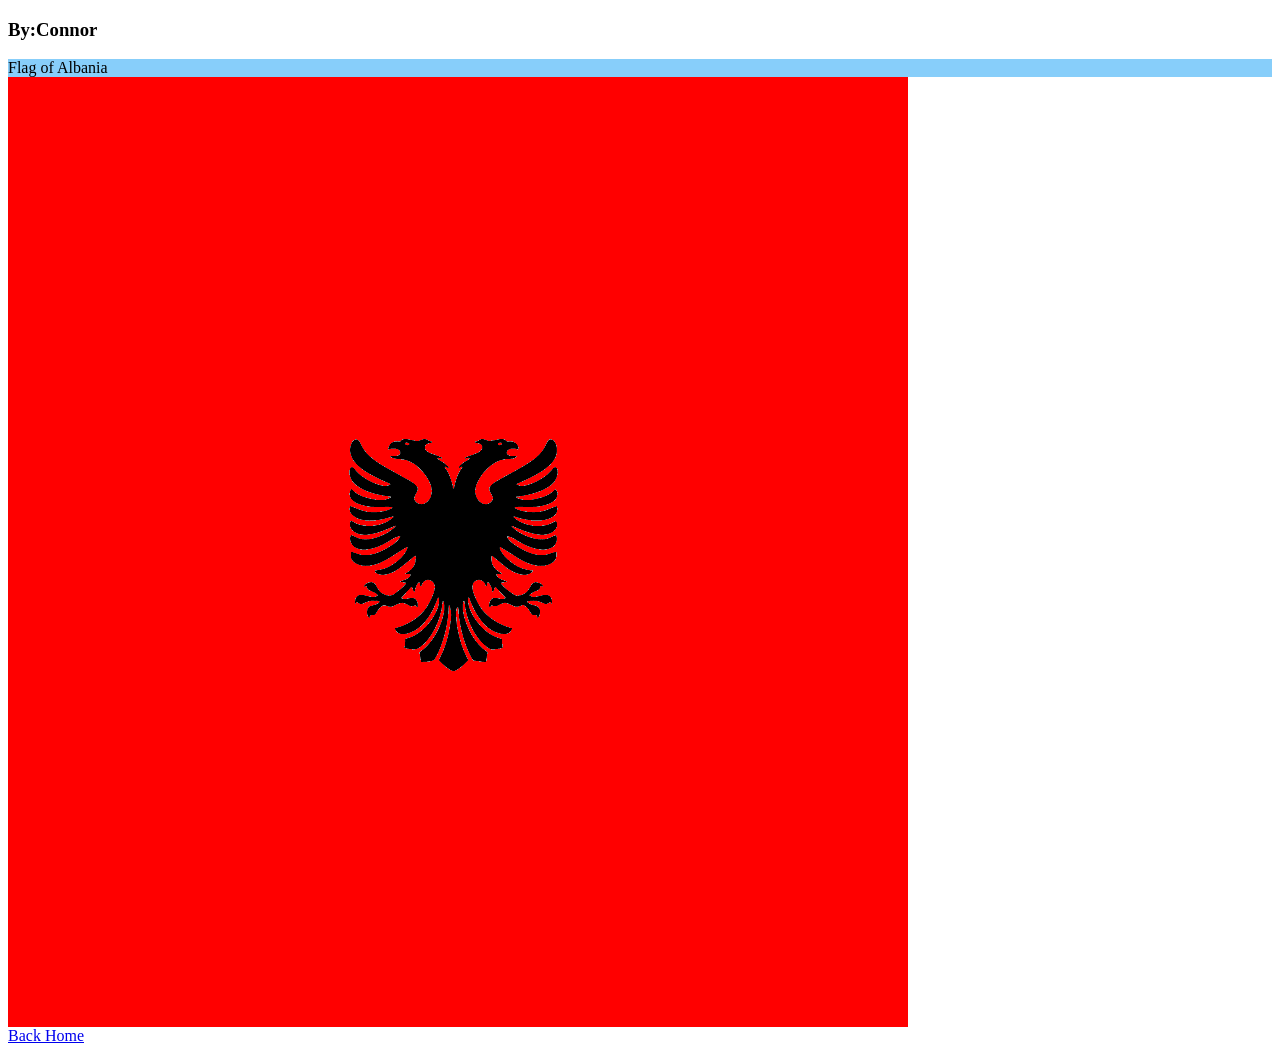
<file: albania/index.html>
<!DOCTYPE html>
<html>
	<head>
		<title>Albania</title>
		<link rel="stylesheet" type="text/css" href="style.css">
		
		<!-- Put the styles in style.css -->
	</head>

	<body>
		<h3>By:Connor</h3>
		<div class="header">Flag of Albania</div>
		<div id="albania" class="flag">
			<img src="eagle.png">
		</div>
	
		
	</body>
	<a href="../index.html">Back Home</a>
  
</html>
</file>
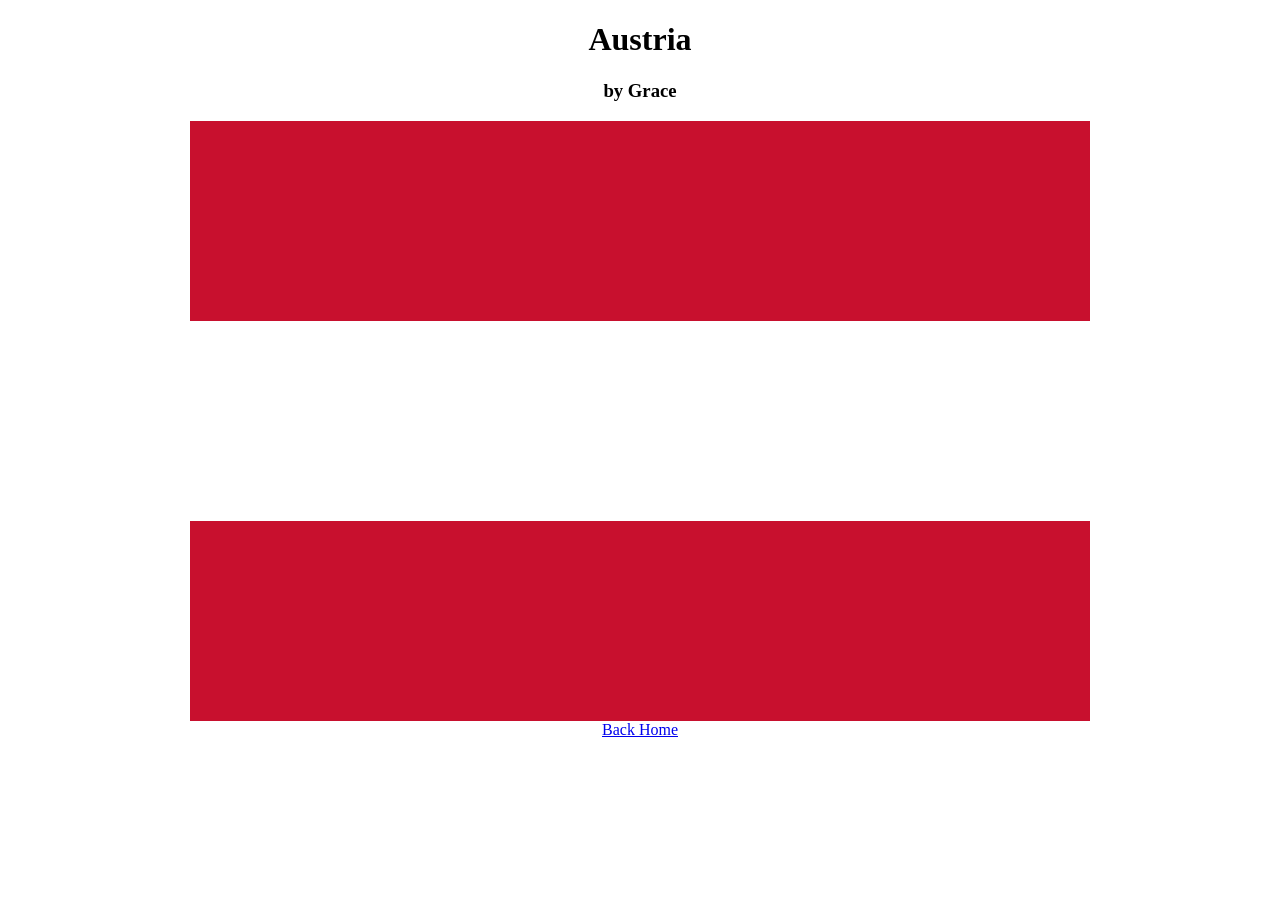
<file: austria/index.html>
<!DOCTYPE html>
<html>
	<head>
		<title>Austria by Grace</title>
		<link rel="stylesheet" type="text/css" href="style.css">
		<!-- Put the styles in style.css -->
	</head>

	<body>
		<div class="header">
			<h1>Austria</h1>
      		<h3>by Grace</h3>
		</div>
    <div id="austria" class="flag">
  		<div class="stripe red"></div>
  		<div class="stripe white"></div>
		<div class="stripe red"></div>
    </div>
	<a href="../index.html">Back Home</a>
	</body>
  
</html>
</file>
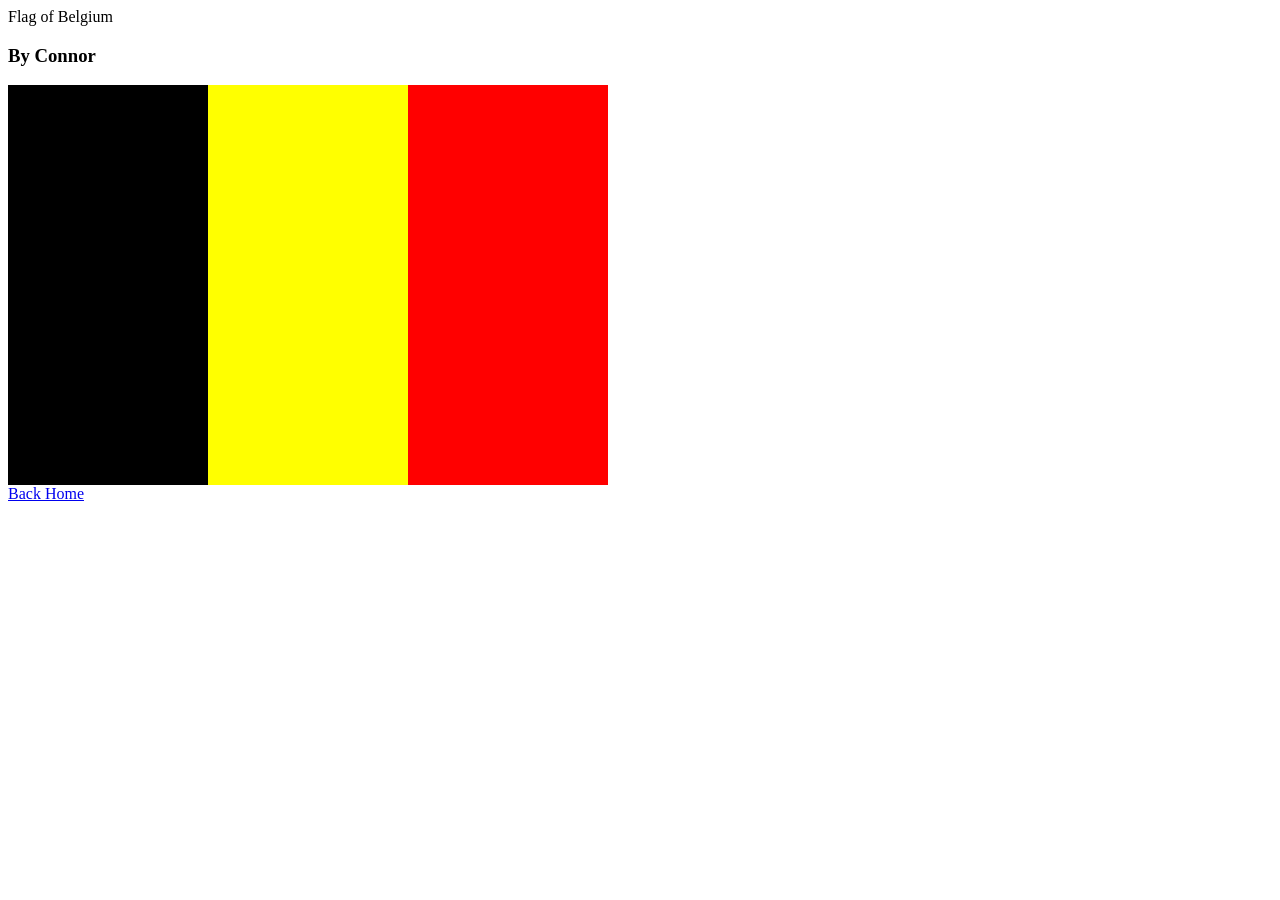
<file: belgium/index.html>
<!DOCTYPE html>
<html>
	<head>
		<title>Belgium</title>
		<link rel="stylesheet" type="text/css" href="style.css">
		
		<!-- Put the styles in style.css -->
	</head>

	<body>
		<div class="header">Flag of Belgium</div>
		<h3>By Connor</h3>
		<div id="belgium" class="flag">
			<div class="black stripe"></div>
			<div class="yellow stripe"></div>
			<div class="red stripe"></div>
		</div>
	
		
	</body>
	<a href="../index.html">Back Home</a>
  
</html>
</file>
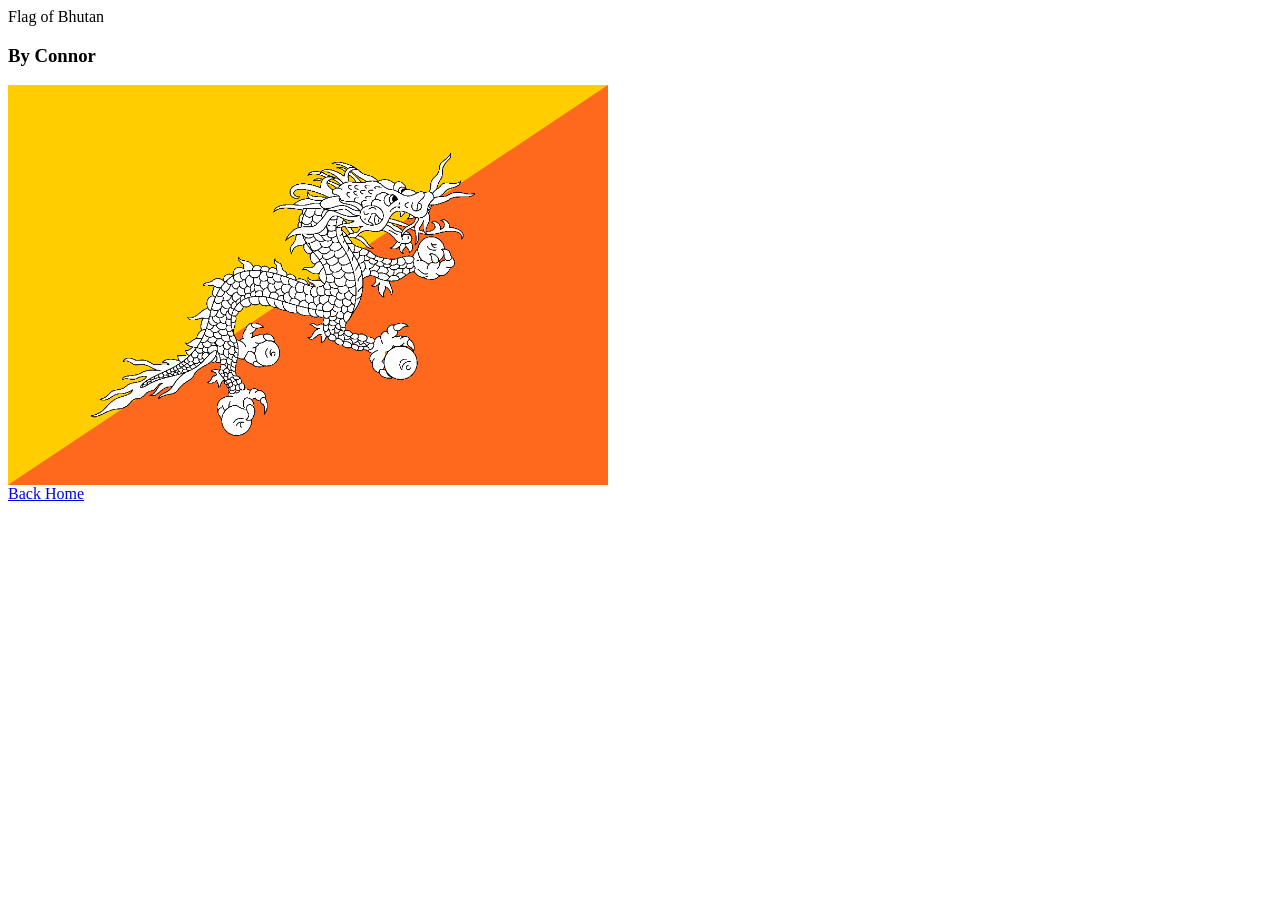
<file: bhutan/index.html>
<!DOCTYPE html>
<html>
	<head>
		<title>Bhutan</title>
		<link rel="stylesheet" type="text/css" href="style.css">
		
		<!-- Put the styles in style.css -->
	</head>

	<body>
		<div class="header">Flag of Bhutan</div>
		<h3>By Connor</h3>
		<div id="bhutan" class="flag">
			<div id="dragon">
            <img src="dragon.png">
			</div>
		</div>
	
	<a href="../index.html">Back Home</a>
	</body>
	
  
</html>
</file>
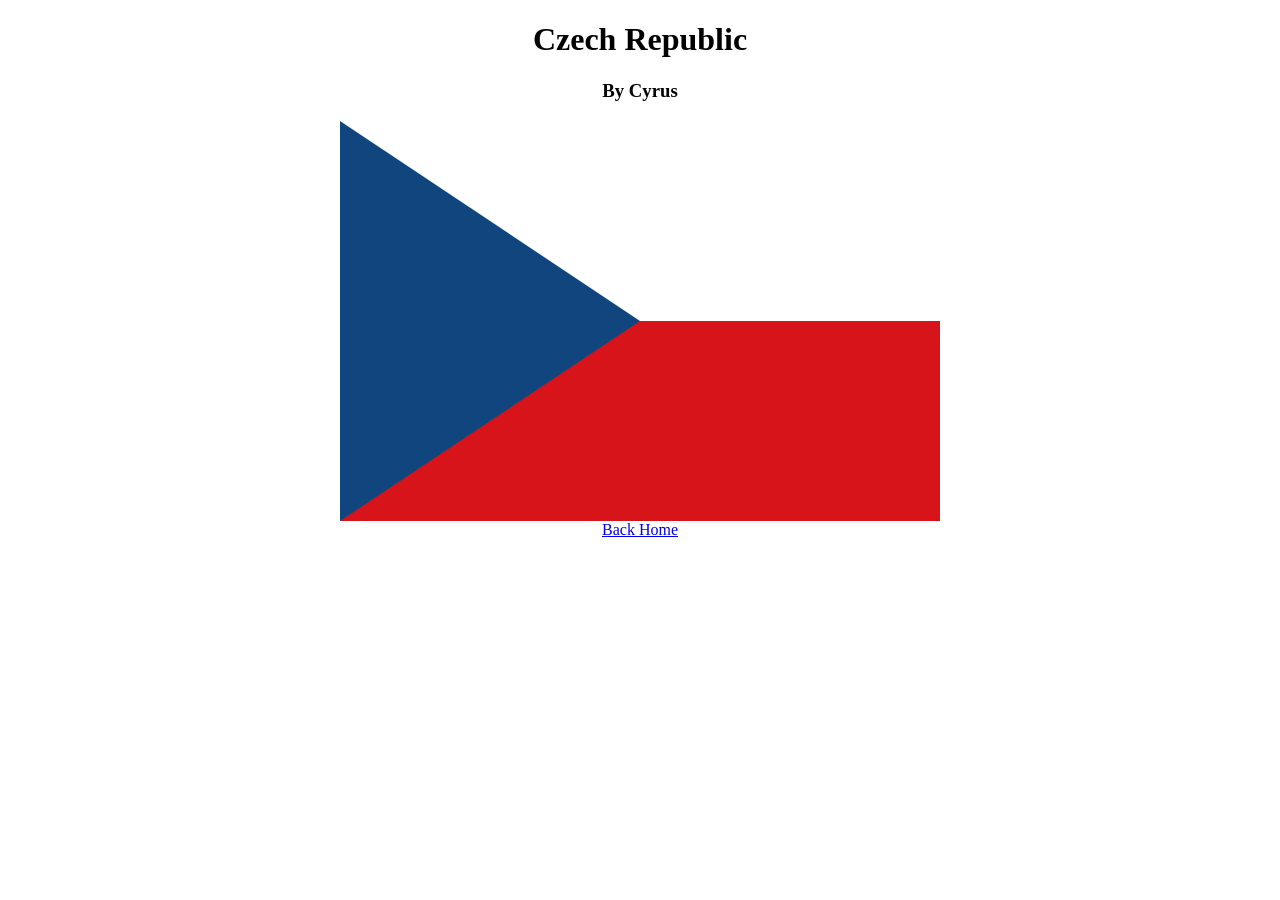
<file: czech republic/index.html>
<!DOCTYPE html>
<html>
	<head>
		<title>Czech Republic</title>
		<link rel="stylesheet" type="text/css" href="style.css">
		<!-- Put the styles in style.css -->
	</head>

	<body>
		<div class="header">
		  <h1>Czech Republic</h1>
      <h3>By Cyrus</h3>
		</div>
    <div id="czech" class="flag">
    </div>
	<a href="../index.html">Back Home</a>
	</body>
</html>
</file>
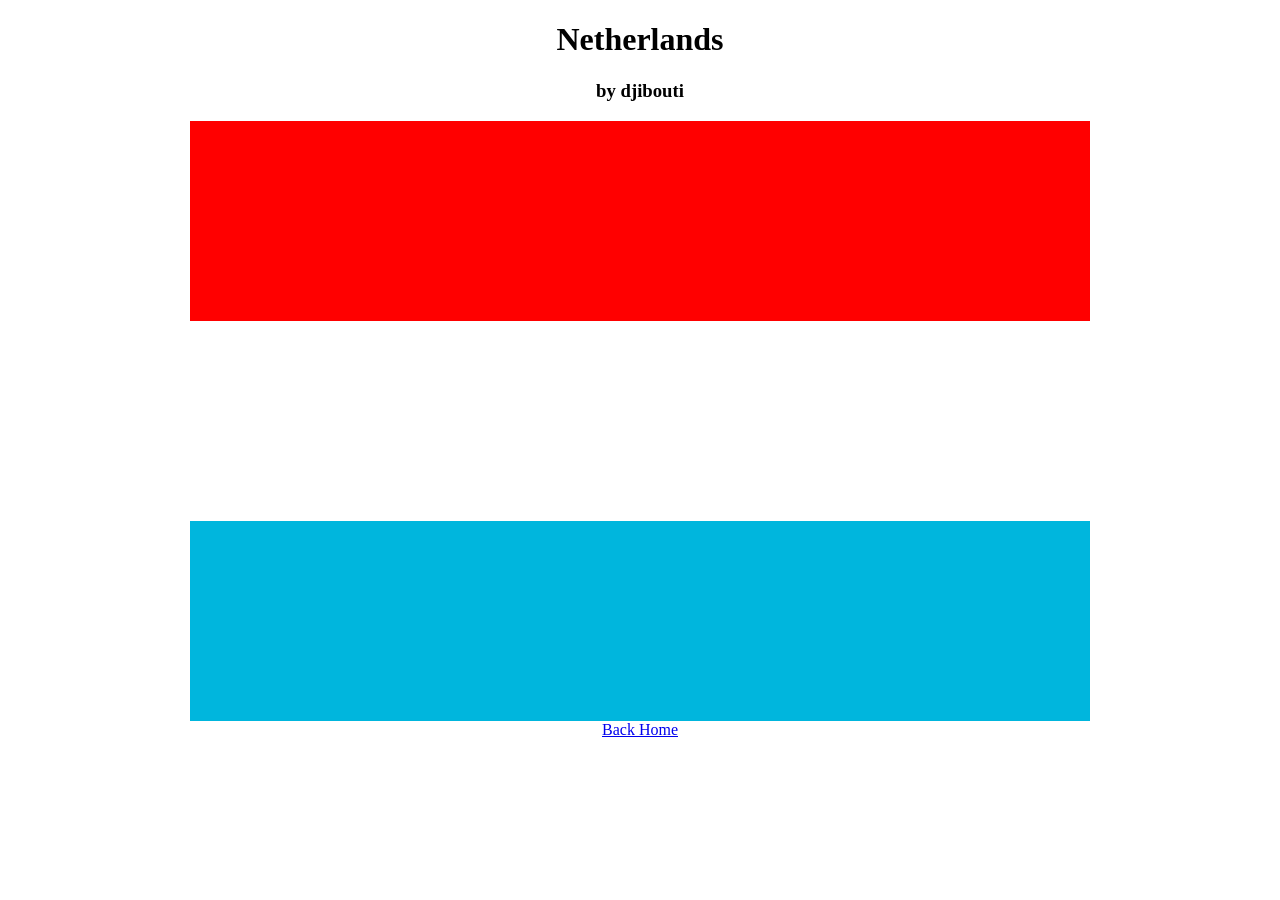
<file: djibouti/index.html>
<!DOCTYPE html>
<html>
	<head>
		<title>djibouti by anilah</title>
		<link rel="stylesheet" type="text/css" href="style.css">
		<!-- Put the styles in style.css -->
	</head>

	<body>
		<div class="header">
		  <h1>Netherlands</h1>
      <h3>by djibouti</h3>
		</div>
    <div id="djibouti" class="flag">
  		<div class="stripe red"></div>
  		<div class="stripe white"></div>
		<div class="stripe blue"></div>
    </div>
	<a href="../index.html">Back Home</a>
	</body>
  
</html>
</file>
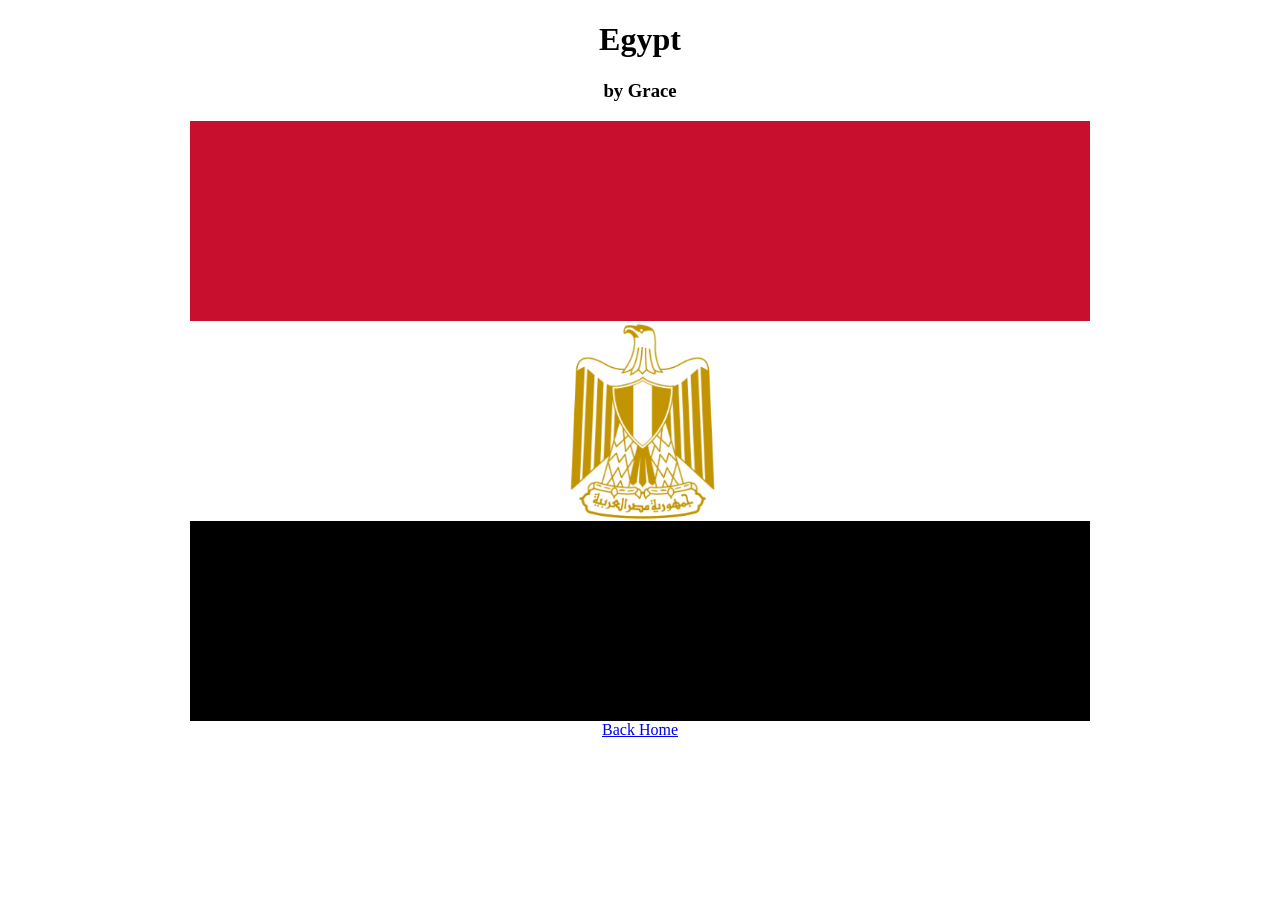
<file: egypt/index.html>
<!DOCTYPE html>
<html>
	<head>
		<title>Egypt by Grace</title>
		<link rel="stylesheet" type="text/css" href="style.css">
		<!-- Put the styles in style.css -->
	</head>

	<body>
		<div class="header">
		  <h1>Egypt</h1>
      <h3>by Grace</h3>
		</div>
    <div id="egypt" class="flag">
  		<div class="stripe red"></div>
  		<div class="stripe white"><img src="eagle.png"></div>
		<div class="stripe black"></div>
    </div>
	<a href="../index.html">Back Home</a>
	</body>
  
</html>
</file>
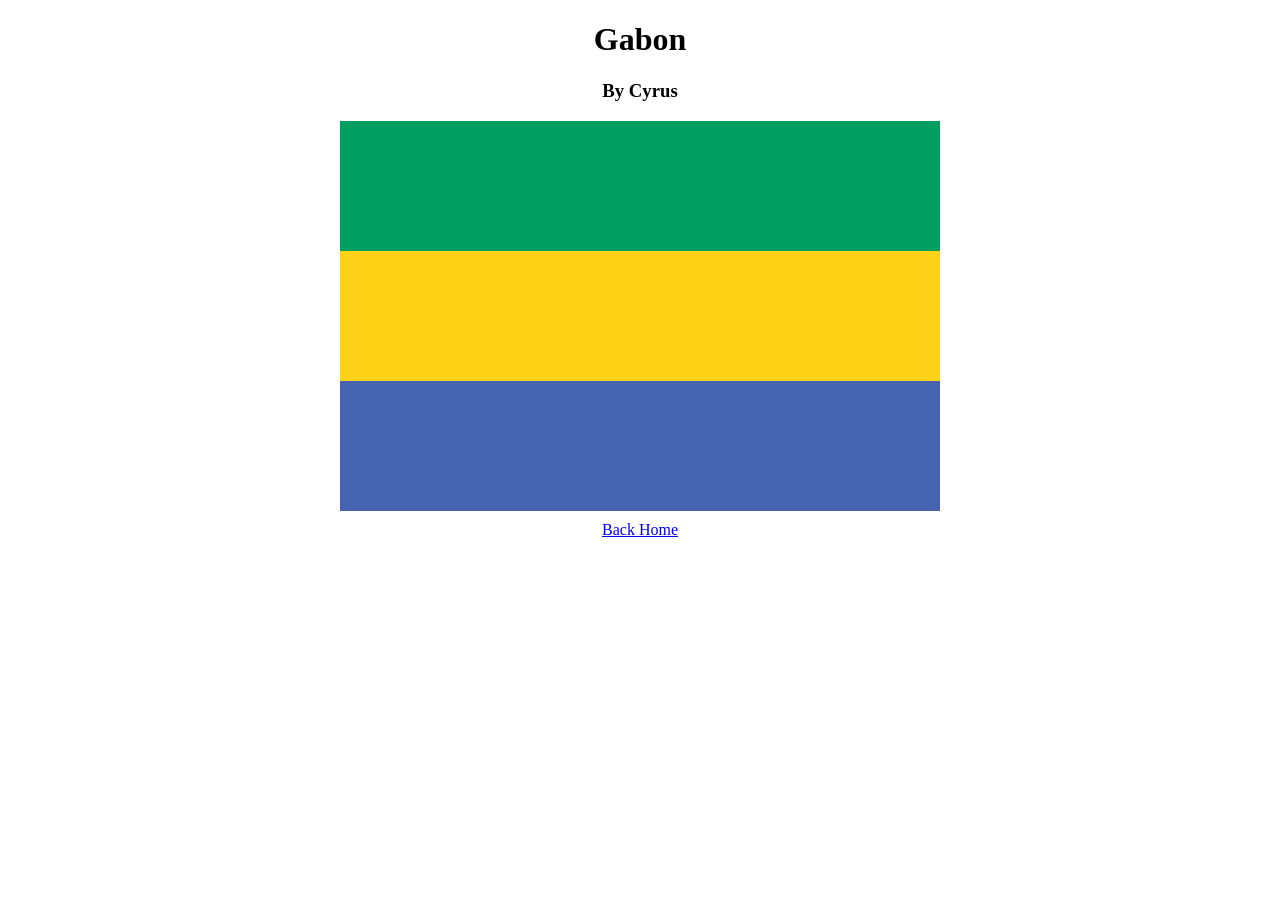
<file: gabon/index.html>
<!DOCTYPE html>
<html>
	<head>
		<title>Gabon</title>
		<link rel="stylesheet" type="text/css" href="style.css">
		<!-- Put the styles in style.css -->
	</head>
	<body>
		<div class="header">
		  <h1>Gabon</h1>
      <h3>By Cyrus</h3>
		</div>
    <div id="gabon" class="flag">
  		<div class="stripe green"></div>
  		<div class="stripe yellow"></div>
		<div class="stripe blue"></div>
    </div>
	<a href="../index.html">Back Home</a>
	</body>
</html>
</file>
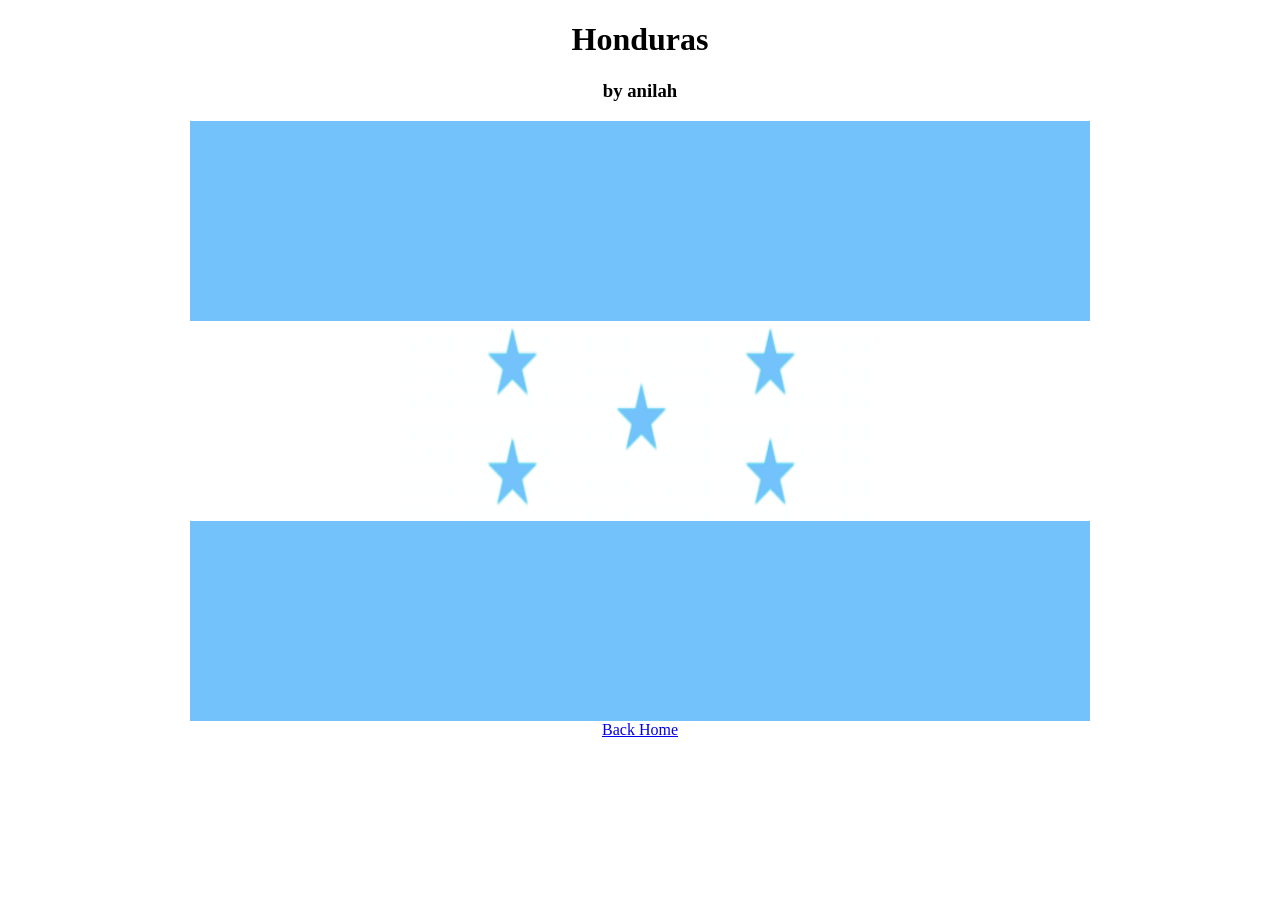
<file: honduras/index.html>
<!DOCTYPE html>
<html>
	<head>
		<title>Honduras by anilah</title>
		<link rel="stylesheet" type="text/css" href="style.css">
		<!-- Put the styles in style.css -->
	</head>

	<body>
		<div class="header">
		  <h1>Honduras</h1>
      <h3>by anilah</h3>
		</div>
    <div id="country" class="flag">
  		<div class="stripe blue"></div>
  		<div class="stripe white"> <img src="stars.png"></div>
		<div class="stripe blue"></div>
    </div>
	<a href="../index.html">Back Home</a>
	</body>
  
</html>
</file>
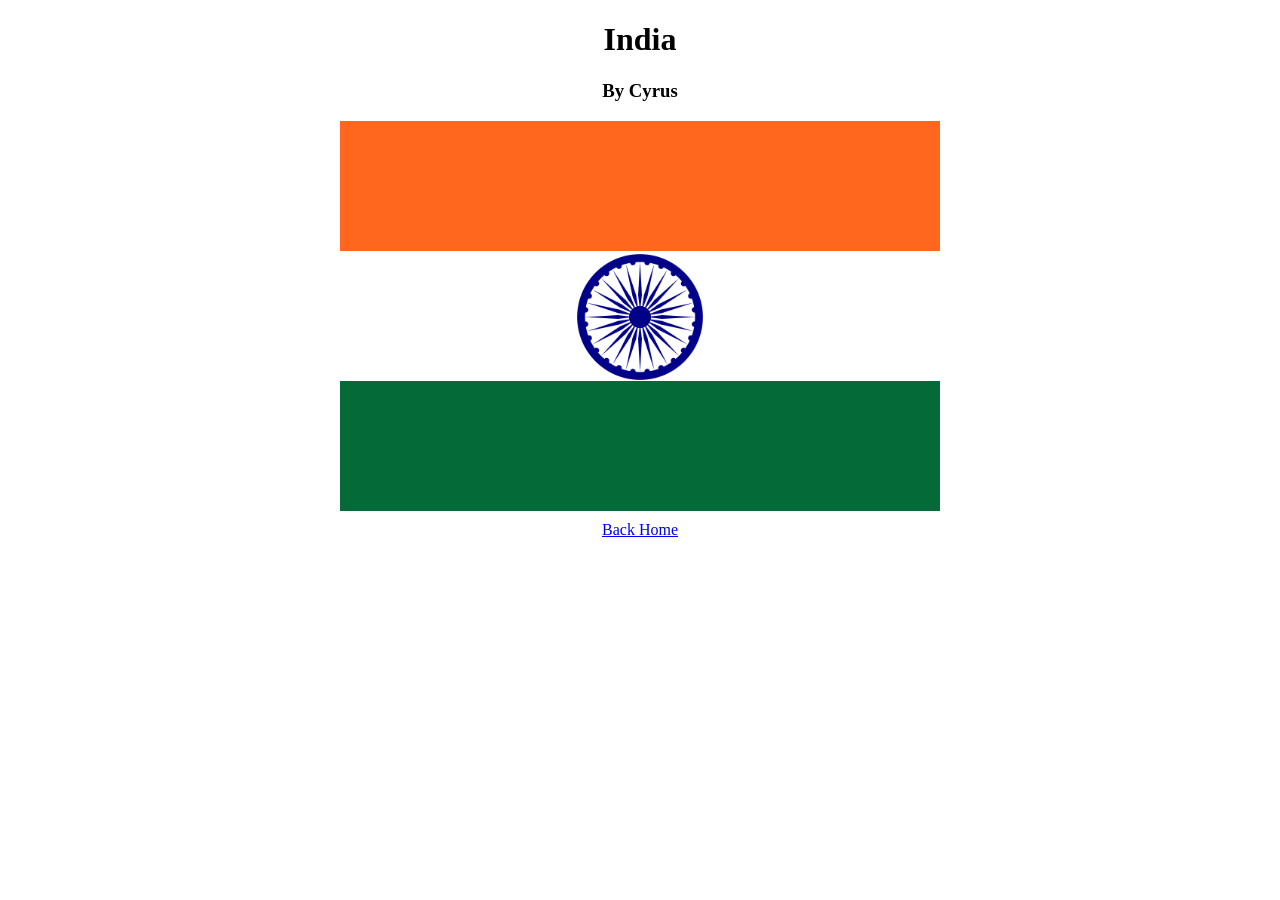
<file: india/index.html>
<!DOCTYPE html>
<html>
	<head>
		<title>India</title>
		<link rel="stylesheet" type="text/css" href="style.css">
	</head>

	<body>
		<div class="header">
		  <h1>India</h1>
      <h3>By Cyrus</h3>
		</div>
    <div id="india" class="flag">
  		<div class="stripe orange"></div>
  		<div class="stripe white"><img src="indiawheel.png"></div>
		<div class="stripe green"></div>
    </div>
	<a href="../index.html">Back Home</a>
	</body>
</html>
</file>
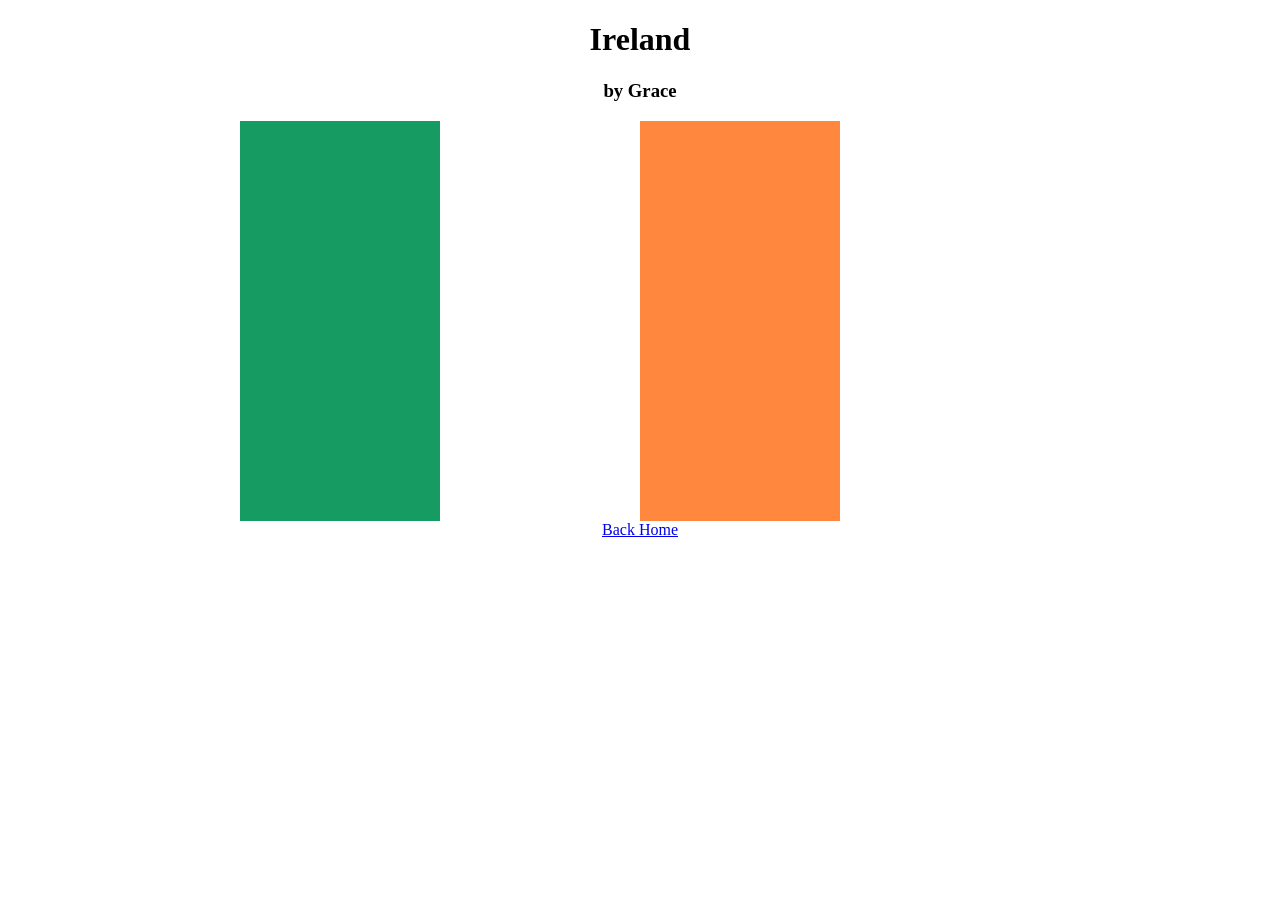
<file: ireland/index.html>
<!DOCTYPE html>
<html>
	<head>
		<title>Ireland by Grace</title>
		<link rel="stylesheet" type="text/css" href="style.css">
		<!-- Put the styles in style.css -->
	</head>

	<body>
		<div class="header">
			<h1>Ireland</h1>
      		<h3>by Grace</h3>
		</div>
		<div id="ireland" class="flag">
			<div class="stripe green"></div>
			<div class="stripe white"></div>
			<div class="stripe orange"></div>
		</div>
	<a href="../index.html">Back Home</a>
	</body>
  
</html>
</file>
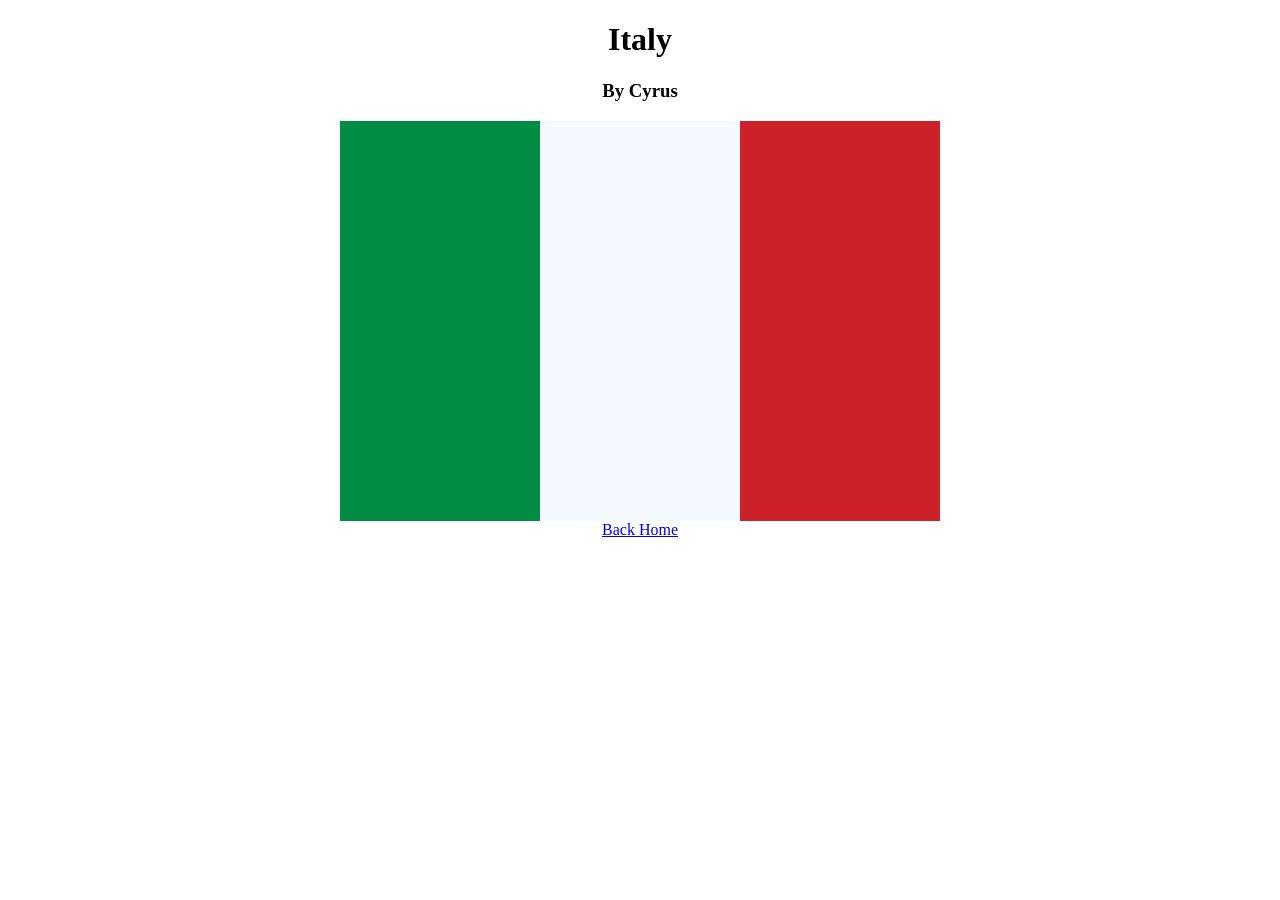
<file: italy/index.html>
<!DOCTYPE html>
<html>
	<head>
		<title>Italy</title>
		<link rel="stylesheet" type="text/css" href="style.css">
		<!-- Put the styles in style.css -->
	</head>

	<body>
		<div class="header">
		  <h1>Italy</h1>
      <h3>By Cyrus</h3>
		</div>
    <div id="gabon" class="flag">
  		<div class="stripe green"></div>
  		<div class="stripe white"></div>
		<div class="stripe red"></div>
    </div>
	<a href="../index.html">Back Home</a>
	</body>
</html>
</file>
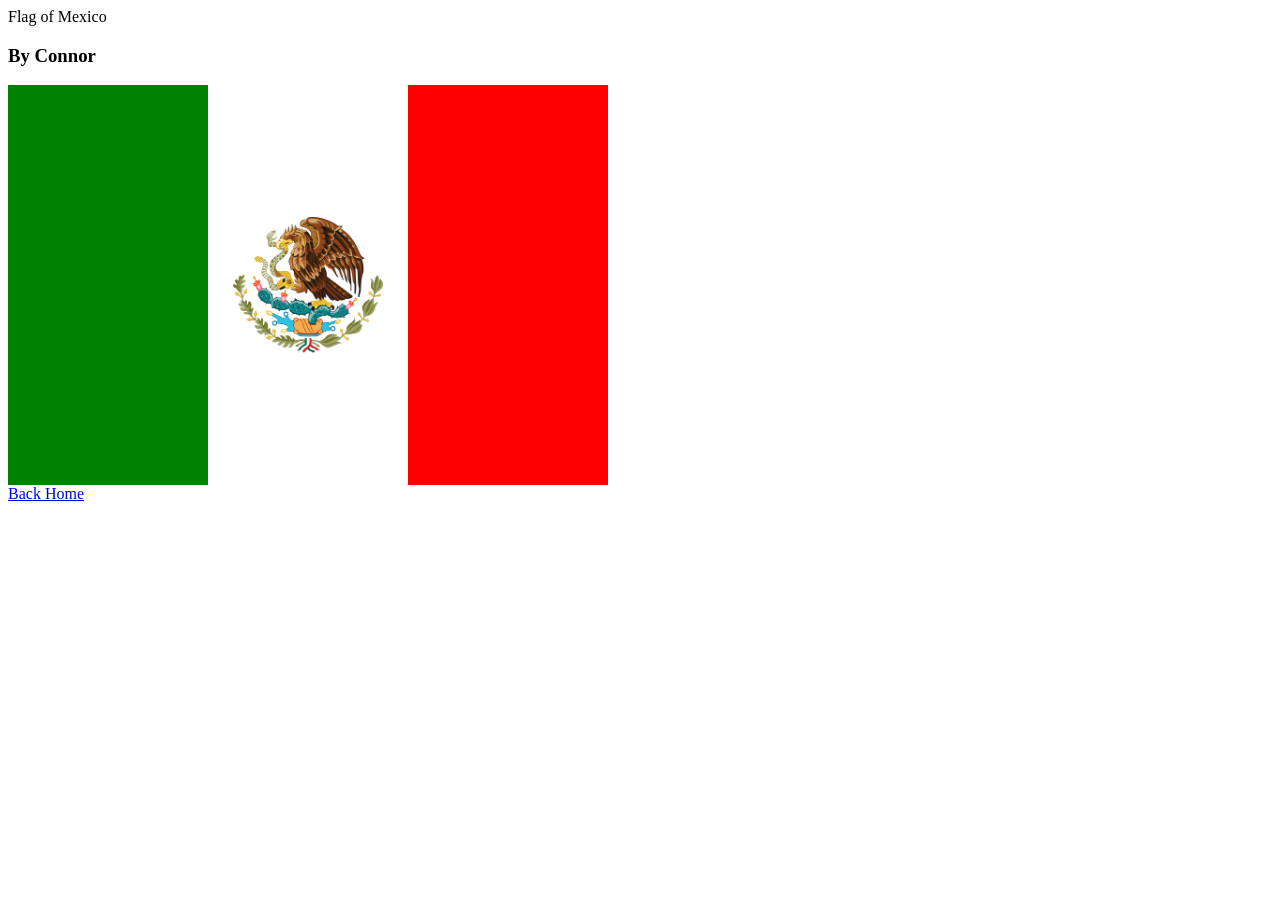
<file: mexico/index.html>
<!DOCTYPE html>
<html>
	<head>
		<title>Mexico</title>
		<link rel="stylesheet" type="text/css" href="style.css">
		
		<!-- Put the styles in style.css -->
	</head>

	<body>
		<div class="header">Flag of Mexico</div>
		<h3>By Connor</h3>
		<div id="mexico" class="flag">
			<div class="green stripe"></div>
			<div class="white stripe">
				<img src="mexico.png">
			</div>
			<div class="red stripe"></div>
		</div>
	
		
	</body>
	<a href="../index.html">Back Home</a>
  
</html>
</file>
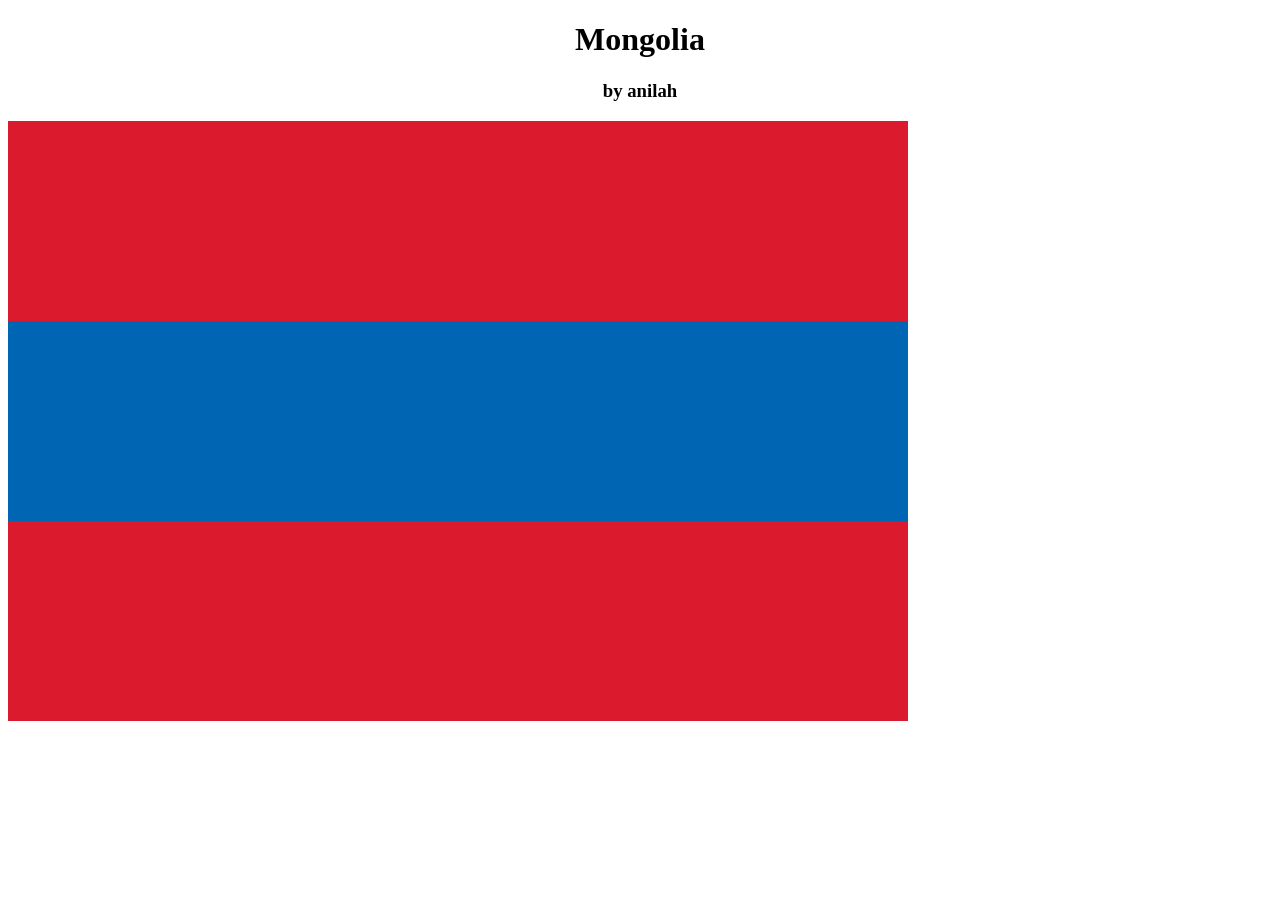
<file: Mongolia/index.html>
<!DOCTYPE html>
<html>
	<head>
		<title>Mongolia by anilah</title>
		<link rel="stylesheet" type="text/css" href="style.css">
		<!-- Put the styles in style.css -->
	</head>

	<body>
		<div class="header">
		  <h1>Mongolia</h1>
      <h3>by anilah</h3>
		</div>
    <div id="country" class="vl">
  		<div class="stripe red"></div>
  		<div class="stripe blue"></div>
		<div class="stripe red"></div>
    </div>
	<a href="../index.html">Back Home</a>
	</body>
  
</html>
</file>
<file: albania/style.css>
.red{
    background-color:red;
}
.flag{
    height:600px;
    width:900px;
    text-align:center;
    background-color:red;
    padding-top:350px;
}
.header{
    background-color:LightSkyBlue;
}
</file>
<file: austria/style.css>
.header {
    text-align:center;
}

a {
    display:block;
    width:100%;
    text-align:center;
}

.flag {
    width:900px;
    height:600px;
    margin:auto;
    display:block;
}

.stripe {
    width:100%;
    height: 200px;
}
.red{
    background:#C8102E;
}
.blue{
    background:#0099ff;
}
</file>
<file: belgium/style.css>
.flag {
  height: 400px; /* 200 * 2 = 400 */
  width: 600px; /* 200 * 3 = 400 */
}
.stripe {
  height: 100%; 
  width: 200px; 
  float:left;
}
.black{
    background-color: black;
}
.yellow{
    background-color: yellow;
}
.red{
    background-color: red;
}
</file>
<file: bhutan/style.css>
.border{
  border-style:solid;
  border-color:yellow orange;
}
.flag {
  height: 400px; /* 200 * 2 = 400 */
  width: 600px; /* 200 * 3 = 400 */
  border-style:solid;
  border-color:#FFCD00 #FF691D;
  border-width:400px 600px 0 0;
  box-sizing:border-box;
  text-align:center;
}
#dragon{
  position:relative;
  margin-left:75px;
  margin-top:-340px;
}
img{
  height:300px;
  width:400px;
}
</file>
<file: czech republic/style.css>
.header {
    text-align:center;
}
a {
    display:block;
    width:100%;
    text-align:center;
}
.flag {
    width:600px;
    height:400px;
    margin:auto;
    display:block;
    box-sizing:border-box;
    border-style: solid;
    border-color: #FFFFFF #11457E #D7141A;
    border-width: 200px 0 200px 300px;
}
.stripe {
    height:100%;
    width:200px;
    float:left;
}
body {
    text-align:center;
}
img {
    height:180px;
    padding-top:60%
}
.white{
    background:#FFFFFF;
}
.red{
    background:#D7141A;
}
</file>
<file: djibouti/style.css>
.header {
    text-align:center;
}

a {
    display:block;
    width:100%;
    text-align:center;
}

.flag {
    width:900px;
    height:600px;
    margin:auto;
}

.stripe {
    width:100%;
    height: 200px;

}

.white{
    background:#fff;
}
.red{
    background:red;
}
.blue{
    background:#00b6dd;
}
</file>
<file: egypt/style.css>
.header {
    text-align:center;
}

a {
    display:block;
    width:100%;
    text-align:center;
}

.flag {
    width:900px;
    height:600px;
    margin:auto;
}

.stripe {
    width:100%;
    height: 200px;

}

.white{
    background:#fff;
    text-align:center;
}
.red{
    background:#C8102E;
}
.black{
    background:#000000;
}
img{
    height:200px;
}
</file>
<file: gabon/style.css>
.header {
    text-align:center;
}
a {
    display:block;
    width:100%;
    text-align:center;
}
.flag {
    width:600px;
    height:400px;
    margin:auto;
    display:block;
}
.stripe {
    width:100%;
    height: 130px;

}
.blue{
    background:#4664B2;
}
.green{
    background:#009E60;
}
.yellow{
    background:#FCD116;
}
</file>
<file: honduras/style.css>
.header {
    text-align:center;
}

a {
    display:block;
    width:100%;
    text-align:center;
}

.flag {
    width:900px;
    height:600px;
    margin:auto;
}

.stripe {
    width:100%;
    height: 200px;
}

.white{
    background:#fff;
    text-align:center;
}
.red{
    background:#73c2fb;
}
.blue{
    background:#73c2fb;
}
img{
    margin:auto;
    width: 470px;
    height: 200px;
}
</file>
<file: india/style.css>
.header {
    text-align:center;
}
a {
    display:block;
    width:100%;
    text-align:center;
}
.flag {
    width:600px;
    height:400px;
    margin:auto;
    display:block;
}
.stripe {
    width:100%;
    height: 130px;

}
.orange{
    background:#FF671F;
}
.white{
    background:#FFFFFF;
    text-align:center;
}
.green{
    background:#046A38;
}
img {
    width:22%;
}
</file>
<file: ireland/style.css>
.header {
    text-align:center;
}

a {
    display:block;
    width:100%;
    text-align:center;
}

.flag {
    width:800px;
    height:400px;
    margin:auto;
}

.stripe {
    width:200px;
    height: 100%;
    float: left;
}
.green{
    background:#169B62;
}
.orange{
    background:#FF883E;
}
.white{
    background-color:white;
}
</file>
<file: italy/style.css>
.header {
    text-align:center;
}
a {
    display:block;
    width:100%;
    text-align:center;
}
.flag {
    width:600px;
    height:400px;
    margin:auto;
    display:block;
}
.stripe {
    height:100%;
    width:200px;
    float:left;
}
.green{
    background:#008C45;
}
.white{
    background:#F4F9FF;
}
.red{
    background:#CD212A;
}
body {
    text-align:center;
}
</file>
<file: mexico/style.css>
.flag {
  height: 400px; /* 200 * 2 = 400 */
  width: 700px; /* 200 * 3 = 400 */
}
.stripe {
  height: 100%; 
  width: 200px; 
  float:left;
}
.green{
    background-color: green;
}
.white{
    background-color: white;
     text-align:center;
     padding-top:132px;
     box-sizing:border-box;
}
.red{
    background-color: red;
}
img{
  text-align:center;
  width:150px;
}
</file>
<file: Mongolia/style.css>
.header {
    text-align:center;
}

a {
    display:block;
    width:100%;
    text-align:center;
}

.vl {
    width: 900px;
    height:600px;
    margin:auto;
    height: 500px;
  position: absolute;

}

.stripe {
    width: 100%;
    height:200px;

}

.red{
    background:#db1a2d;
}
.red{
    background:#db1a2d;
}
.blue{
    background: #0066b3;
}
</file>
